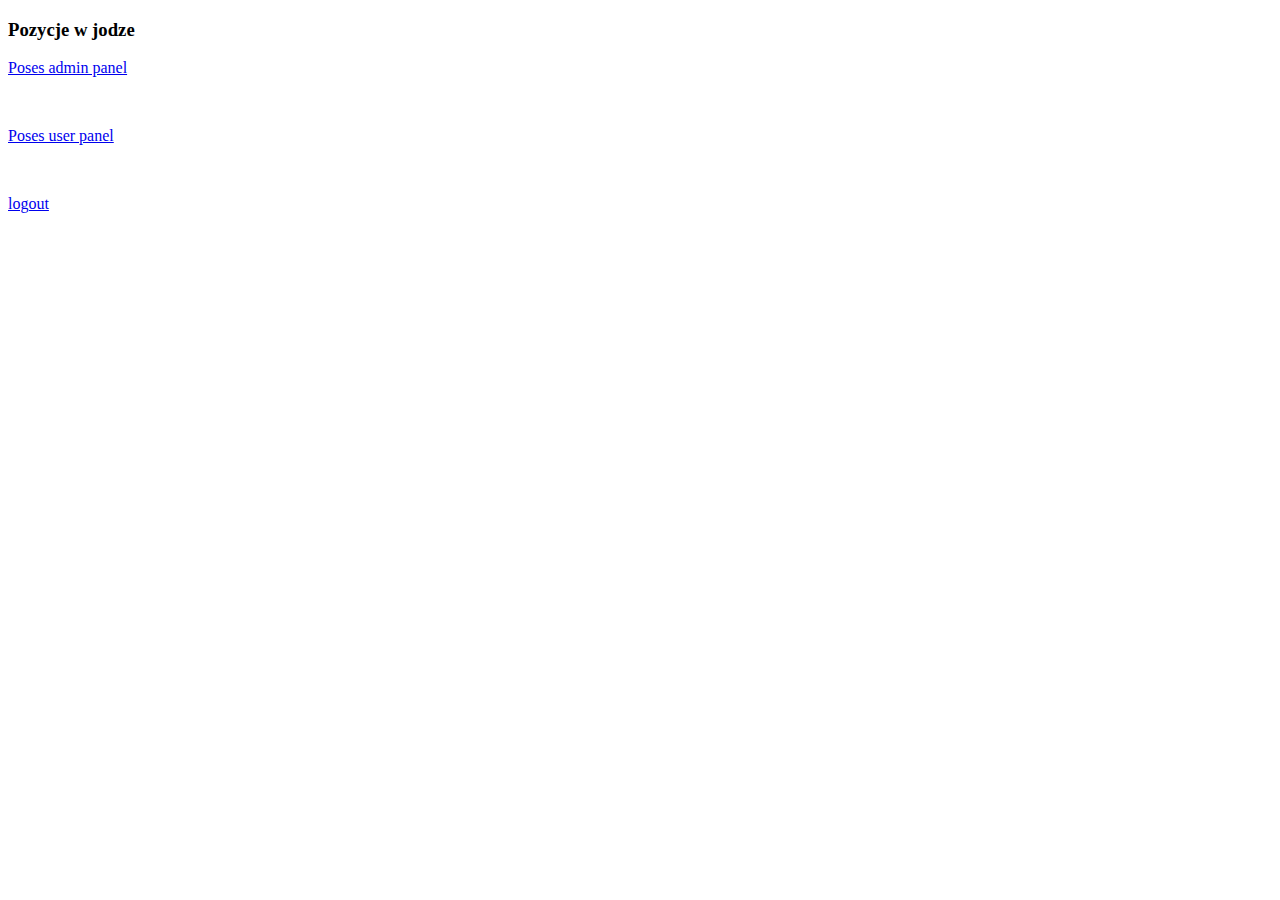
<file: src/main/resources/templates/index.html>
<!DOCTYPE html>
<html lang="en" xmlns:th="http://www.w3.org/1999/xhtml">
<head xmlns:th="http://www.thymeleaf.com" th:replace="fragments/head :: head">

</head>
<body>
<div class="container">
    <div class="col-12 text-center">
        <h3 class="font-weight-light content">Pozycje w jodze</h3>
        <!--p th:text="${message}" style="color: white"></p-->
        <a href="/poses"><p>Poses admin panel</p></a> <br>
        <a href="/addfav"><p>Poses user panel</p></a> <br>
        <a href="/logout"><p>logout</p></a> <br>
        <!--a href="/rand"><p>Losowa pozycja</p></a>
        <a href="/excel"><p>create .xls file</p></a>
        <hr-->
    </div>

    <div class="row">
        <div th:replace="fragments/overview :: poses"></div>
    </div>
</div>


</body>
</html>
</file>
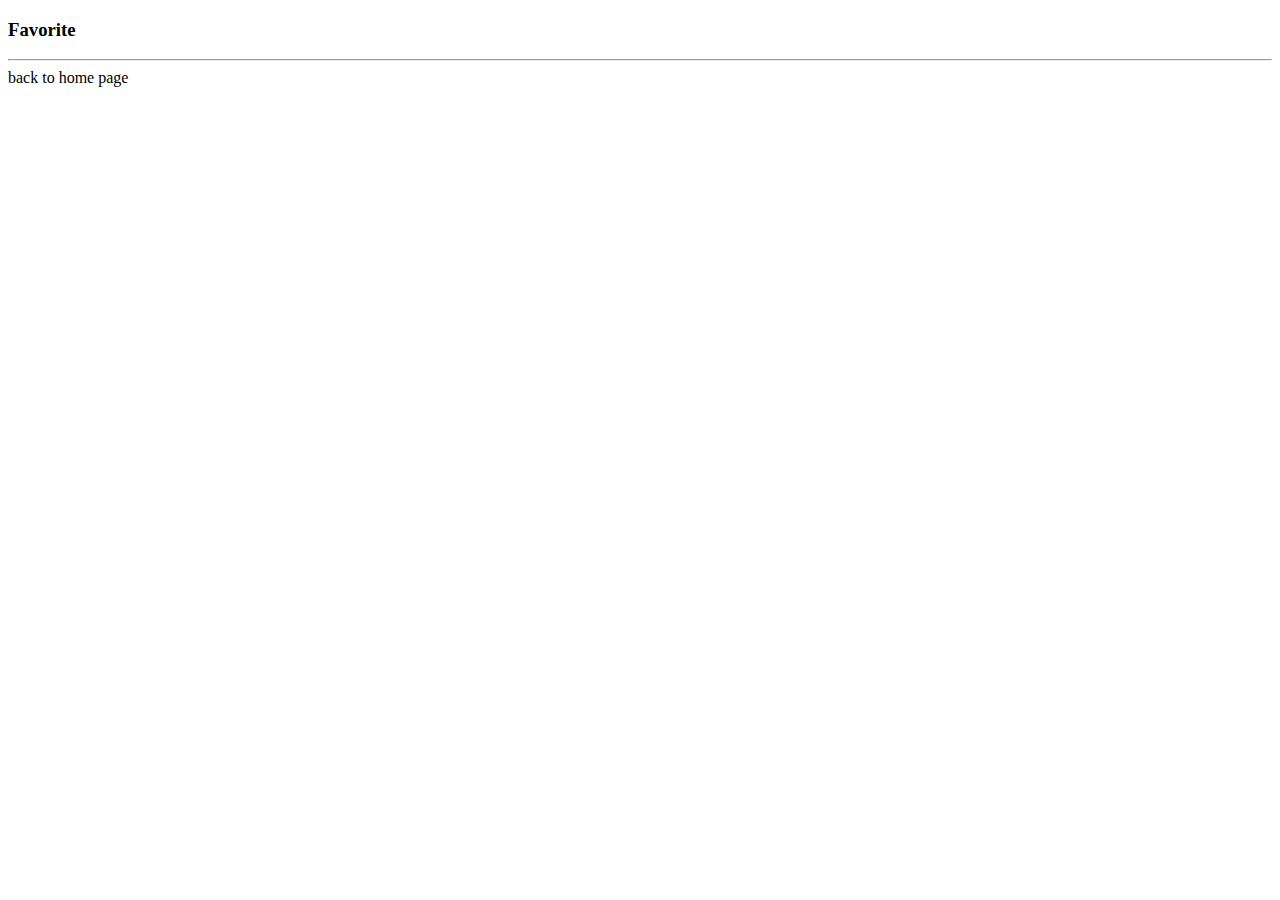
<file: src/main/resources/templates/fav.html>
<!DOCTYPE html>
<html lang="en" xmlns:th="http://www.thymeleaf.org">
<head th:replace="fragments/head :: head"></head>
<body>
<div class="container">
    <div class="row">
        <div class="col-sm-12 text-center">
            <h3>Favorite</h3>
            <hr>
        </div>
    </div>
    <div class="row">
        <div th:replace="fragments/addfav :: addfav"></div>
    </div>
</div>
<div class="row">
    <div th:replace="fragments/table :: table"></div>
</div>
<a th:href="@{/}"><i class="fa fa-long-arrow-left" aria-hidden="true"></i>back to home page</a>
</body>
</html>
</file>
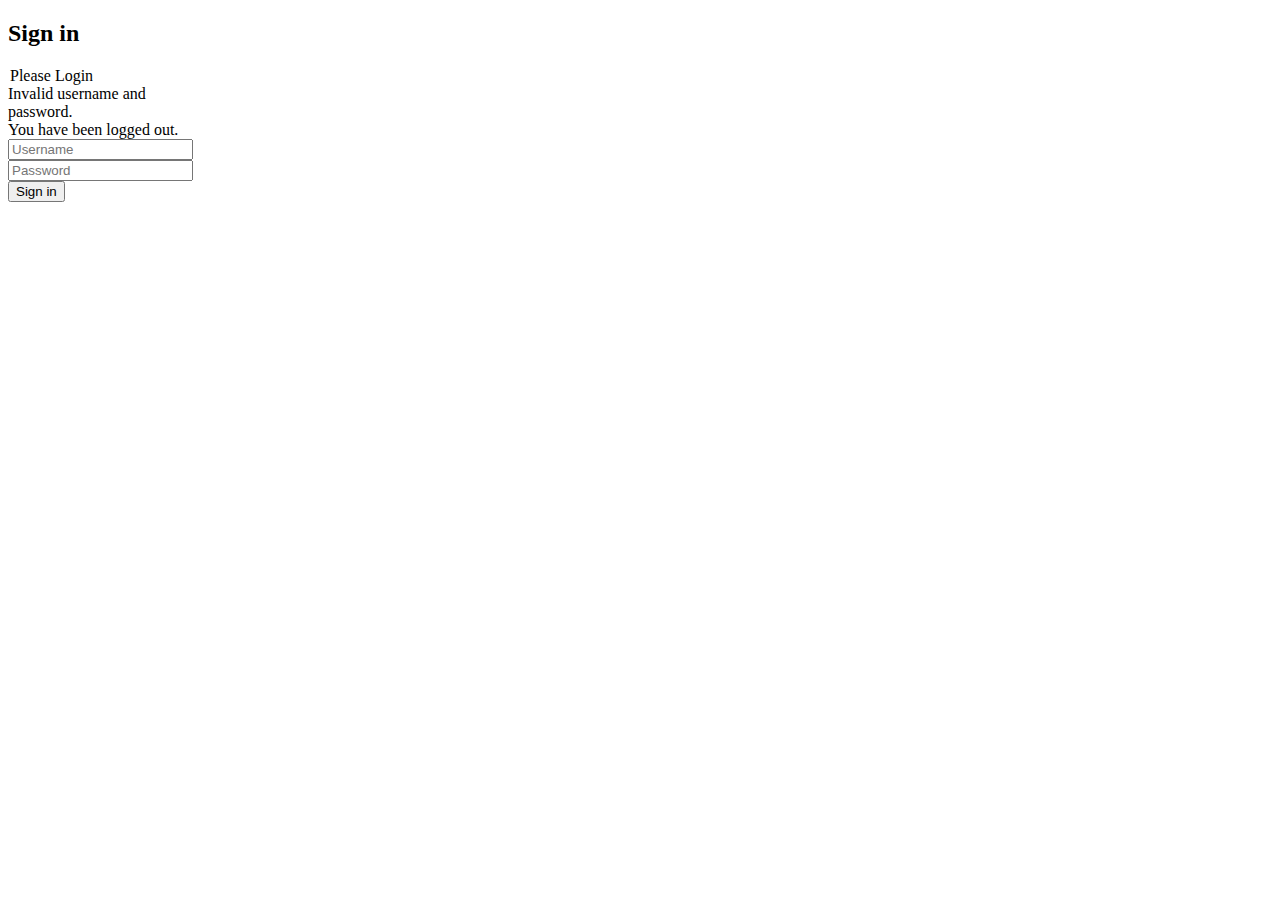
<file: src/main/resources/templates/login.html>
<!DOCTYPE html>
<html lang="en" xmlns:th="http://www.thymeleaf.org">
<head th:replace="fragments/head :: head"></head>
<body>
<div class="container">
    <div class="row">
        <div style="width: 200px">
            <div class="login-form">
                <form th:action="@{/signin}" method="post">
                    <h2 class="text-center">Sign in</h2>
                    <legend>Please Login</legend>
                    <div th:if="${param.error}" class="alert alert-error">
                        Invalid username and password.
                    </div>
                    <div th:if="${param.logout}" class="alert alert-success">
                        You have been logged out.
                    </div>
                    <div class="form-group">
                        <div class="input-group">
                            <span class="input-group-addon"><i class="fa fa-user"></i></span>
                            <input type="text" class="form-control" name="username" placeholder="Username"
                                   required="required"/>
                        </div>
                    </div>
                    <div class="form-group">
                        <div class="input-group">
                            <span class="input-group-addon"><i class="fa fa-lock"></i></span>
                            <input type="password" class="form-control" name="password" placeholder="Password"
                                   required="required"/>
                        </div>
                    </div>
                    <div class="form-group">
                        <button type="submit" class="btn btn-danger login-btn btn-block">Sign in</button>
                    </div>
                </form>
            </div>
        </div>
    </div>
</div>
</body>
</html>
</file>
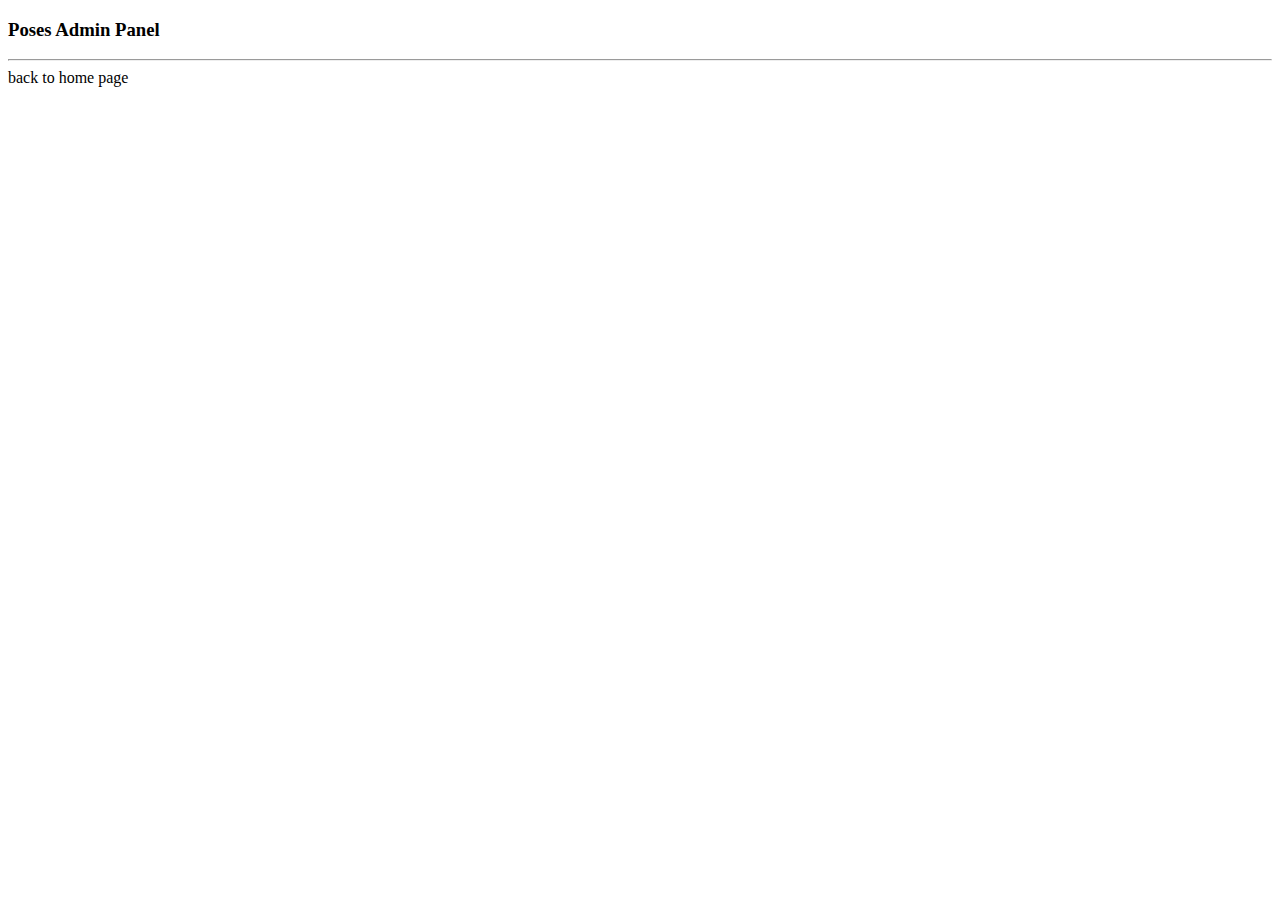
<file: src/main/resources/templates/poses.html>
<!DOCTYPE html>
<html lang="en" xmlns:th="http://www.thymeleaf.org">
<head th:replace="fragments/head :: head"></head>
<body>
<div class="container">
    <div class="row">
        <div class="col-sm-12 text-center">
            <h3>Poses Admin Panel</h3>
            <hr>
        </div>
    </div>
    <div class="row">
        <div th:replace="fragments/add :: add"></div>
    </div>
</div>
<div class="row">
    <div th:replace="fragments/table :: table"></div>
</div>
<a th:href="@{/}"><i class="fa fa-long-arrow-left" aria-hidden="true"></i>back to home page</a>
</body>
</html>
</file>
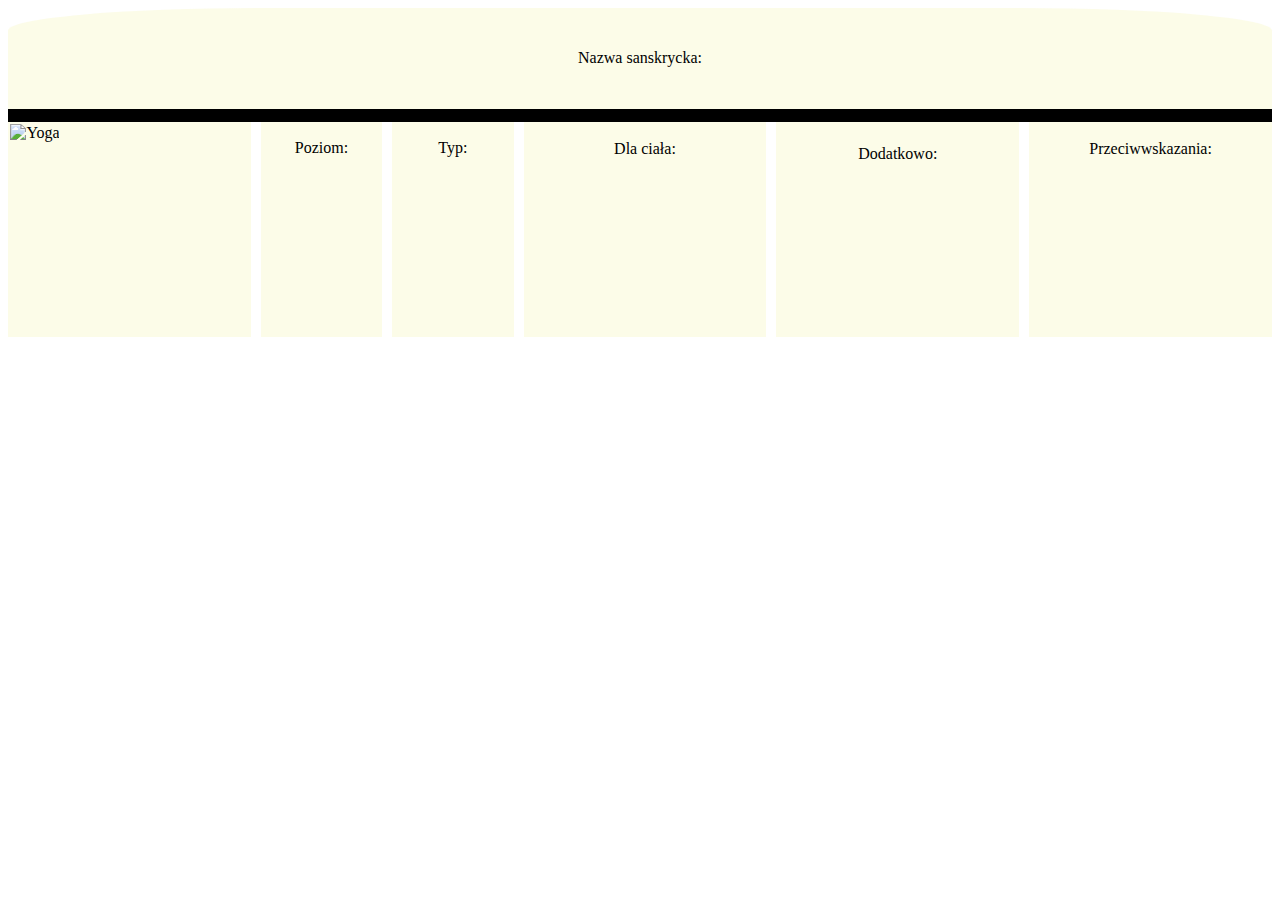
<file: src/main/resources/templates/fragments/overview.html>
<!DOCTYPE html>
<html lang="en" xmlns:th="http://www.w3.org/1999/xhtml">
<head xmlns:th="http://www.thymeleaf.com" th:replace="fragments/head :: head">
    <div class="container" xmlns:th="http://www.thymeleaf.org" th:fragment="poses">

        <style>
            body{
                background-size: 40%;
                background-image: url("https://png.pngtree.com/thumb_back/fh260/20170107/pngtree-Pattern-Damask-Embroidery-Wallpaper-background-photo-379007.jpg");
                background-position: left;
                background-repeat: repeat;
            }
            .grid-container {
                display: grid;
                grid-template-columns: 2fr 1fr 1fr 2fr 2fr 2fr;
                grid-template-rows: 0.8fr 1.9fr;
                grid-template-areas: "name name name name name name" "image lvl type benefits therapeutic cont";
                grid-column-gap: 10px;
            }

            .name {
                display: grid;
                grid-template-columns: 1fr;
                grid-template-rows: 1fr;
                grid-area: name;
                padding: 2%;
                background: rgba(250, 250, 210, 0.5);
                border-top-right-radius: 20%;
                border-top-left-radius: 20%;
                text-align: center;
                border-style: solid;
                border-width: 0px 0px 13px;
                border-image: url("https://png.pngtree.com/thumb_back/fh260/20170107/pngtree-Pattern-Damask-Embroidery-Wallpaper-background-photo-379007.jpg") 0 0 26 repeat;
            }

            .image {
                grid-area: image;
                padding: 1%;
                background: rgba(250, 250, 210, 0.5);
            }

            .lvl {
                grid-area: lvl;
                padding: 1%;
                background: rgba(250, 250, 210, 0.5);
                text-align: justify;
            }

            .type {
                grid-area: type;
                padding: 1%;
                background: rgba(250, 250, 210, 0.5);
                text-align: justify;
            }

            .benefits {
                grid-area: benefits;
                padding: 1%;
                background: rgba(250, 250, 210, 0.5);
                text-align: justify;
            }

            .therapeutic {
                grid-area: therapeutic;
                padding: 3%;
                background: rgba(250, 250, 210, 0.5);
                text-align: justify;
            }

            .cont {
                grid-area: cont;
                padding: 1%;
                background: rgba(250, 250, 210, 0.5);
                text-align: justify;
            }

            .cen{
                text-align: center;
            }
        </style>
        </head>
<body>

<div class="grid-container" th:each="p : ${poses}">
    <div class="name">
        <span class="card-title" th:text="${p.getPoseNameOne()}"></span>
        <p>Nazwa sanskrycka: <span class="card-title" th:text="${p.getPoseNameTwo()}"></span></p><!-- Image -->
    </div>
    <p></p>
    <div class="image">
        <img th:src="@{${p.getPoseImage()}}" alt="Yoga" style="height: auto;width: 80%">
    </div>
        <!-- Text Content -->
    <div class="lvl">
        <p class="cen">Poziom:</p>
        <h6 class="card-title" th:text="${p.getPoseLevel()}"></h6>
    </div>
    <div class="type">
        <p class="cen">Typ:</p>
        <h7 class="card-title" th:text="${p.getPoseType()}"></h7>
    </div>
    <div class="benefits">
        <p class="cen">Dla ciała:</p>
        <h8 class="card-title" th:text="${p.getPoseBenefits()}"></h8>
    </div>
    <div class="therapeutic">
        <p class="cen">Dodatkowo:</p>
        <h9 class="card-title" th:text="${p.getPoseTherapeutic()}"></h9>
    </div>
    <div class="cont">
        <p class="cen">Przeciwwskazania:</p>
        <h10 class="card-title" th:text="${p.getPoseContraindications()}"/>
    </div>
</div>
<!--form th:action="@{/addfav}" method="get">
<input type="checkbox" name="check" value="1"/>
    <input th:type="submit" value="submit"/>

</form-->
</body>
</file>
